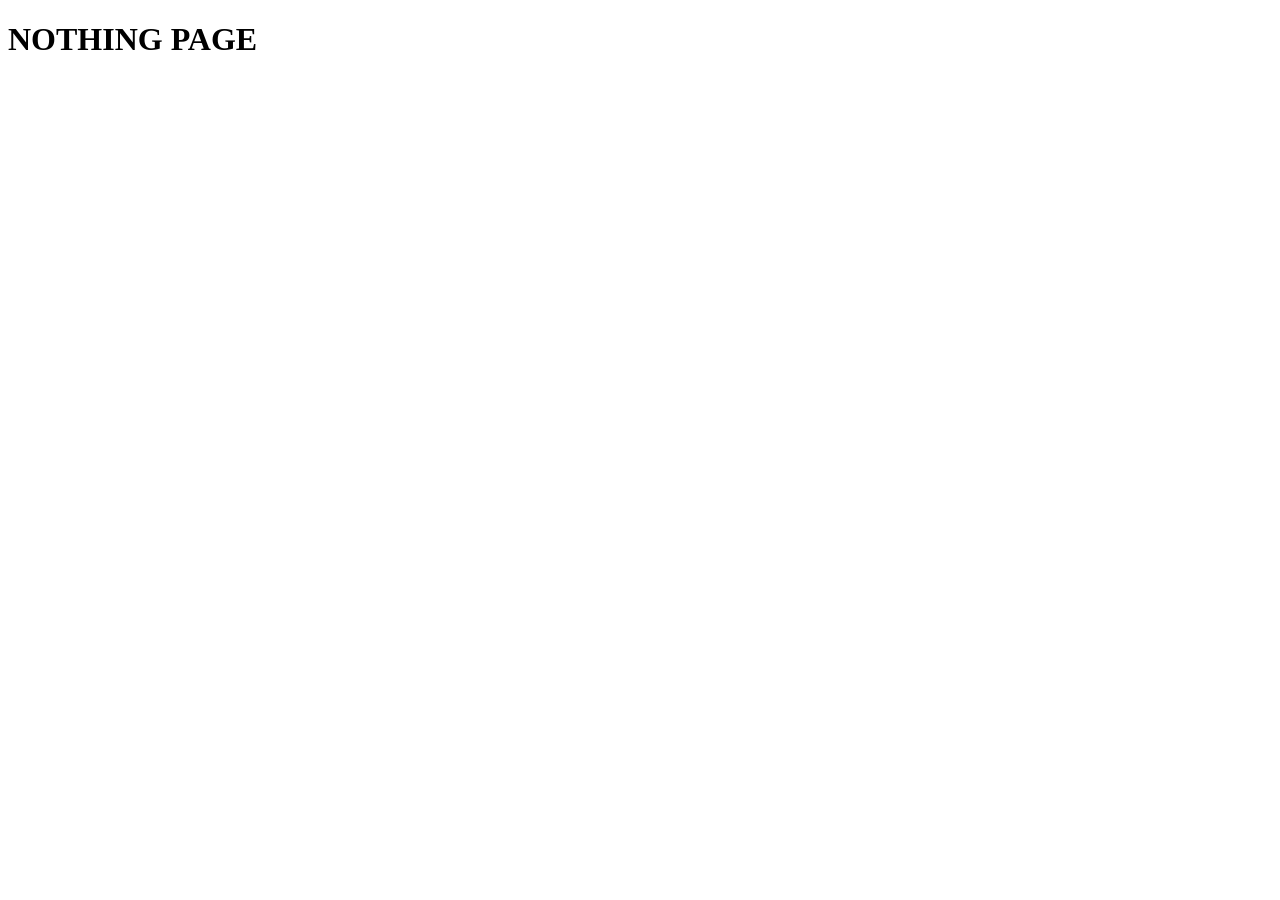
<file: testPage.html>
<!DOCTYPE html>
<html lang="en">
<head>
    <meta charset="UTF-8">
    <meta name="viewport" content="width=device-width, initial-scale=1.0">
    <title>Document</title>
</head>
<body>
   <h1>NOTHING PAGE</h1>
</body>
</html>
</file>
